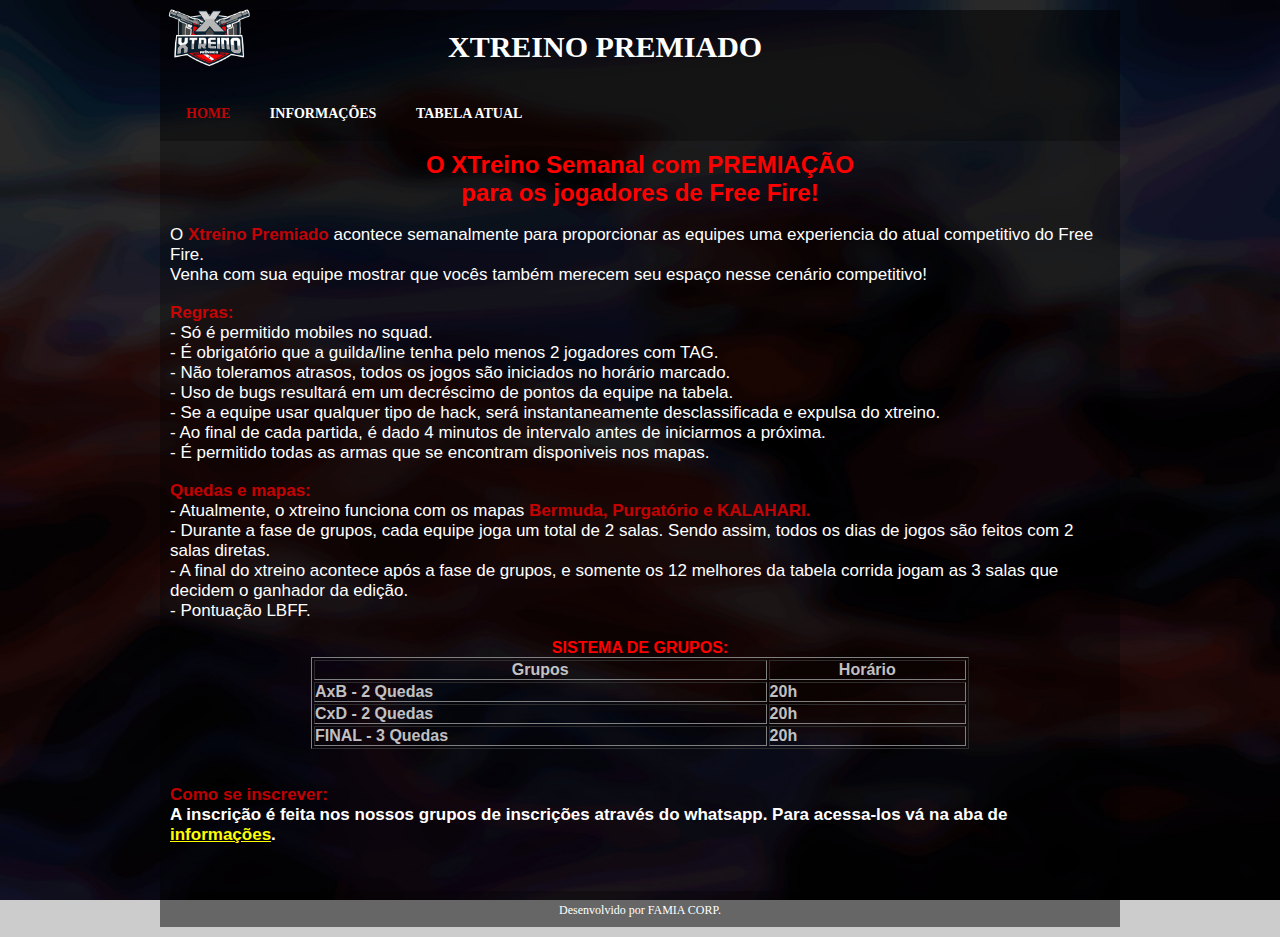
<file: index.html>
<!DOCTYPE html>
<html lang="pt-br">
	<head>
		<meta charset="UTF-8"/>
		<meta name="viewport" content="width=device-width, initial-scale=1, shrink-to-fit=no">
		<title>XTreino Premiado Semanal</title>
		<link rel="stylesheet" type="text/css" href="/content/styleindex.css"/>
		<link rel="icon" href="/content/logon.png" type="image/png" />
	</head>

	<body>
		<div id="interface">
			<header id="cabecalho">
				<div id="titulo"><h1>XTREINO PREMIADO</h1></div>
				<a href="/" target="_self"><img id="logo" src="/content/logon.png"></a>
			</header>
		
			<nav id="menu">
				<ul>
					<li><a style="font-weight: bold; color: rgba(255, 0, 0, 0.75)" href="/" target="_self"><strong>HOME</strong></a></li>
					<li><a href="/info/" target="_self"><strong>INFORMAÇÕES</strong></a></li>
					<li><a href="/tabela/" target="_self"><strong>TABELA ATUAL</strong></a></li>
				</ul>
			</nav>
		
			<section id="principal">
				<h2 align="center" style="font-weight: bold; color: rgba(255, 0, 0)">O XTreino Semanal com PREMIAÇÃO</br> para os jogadores de Free Fire!</h2></br>
				<p>O <span style="font-weight: bold; color: rgba(255, 0, 0, 0.75)">Xtreino Premiado</span> acontece semanalmente para proporcionar as equipes uma experiencia do atual competitivo do Free Fire. </br>
				Venha com sua equipe mostrar que vocês também merecem seu espaço nesse cenário competitivo!</p></br>

				
			
				<p><span style="font-weight: bold; color: rgba(255, 0, 0, 0.75)">Regras:</span></br>
				- Só é permitido mobiles no squad.</br>
				- É obrigatório que a guilda/line tenha pelo menos 2 jogadores com TAG.</br>
				- Não toleramos atrasos, todos os jogos são iniciados no horário marcado.</br>
				- Uso de bugs resultará em um decréscimo de pontos da equipe na tabela.</br>
				- Se a equipe usar qualquer tipo de hack, será instantaneamente desclassificada e expulsa do xtreino.</br>
				- Ao final de cada partida, é dado 4 minutos de intervalo antes de iniciarmos a próxima.</br>
				- É permitido todas as armas que se encontram disponiveis nos mapas.
				</p></br>
				<p><span style="font-weight: bold; color: rgba(255, 0, 0, 0.75)">Quedas e mapas:</span></br>
				- Atualmente, o xtreino funciona com os mapas <span style="font-weight: bold; color: rgba(255, 0, 0, 0.75)">Bermuda, Purgatório e KALAHARI.</span></br>
				- Durante a fase de grupos, cada equipe joga um total de 2 salas. Sendo assim, todos os dias de jogos são feitos com 2 salas diretas.</br>
				- A final do xtreino acontece após a fase de grupos, e somente os 12 melhores da tabela corrida jogam as 3 salas que decidem o ganhador da edição.</br>
				- Pontuação LBFF.</br>
				</p></br>
				
				<table border="1" width="500px" align>
					<caption style="font-weight: bold; color: rgba(255, 0, 0)">SISTEMA DE GRUPOS:</caption>
					<tr>
						
						<th>Grupos</th>
        				<th>Horário</th>

        				<tr>
					        
					        <td>AxB - 2 Quedas</td>
					        <td>20h</td>
					    </tr>
					    <tr>
					        
					        <td>CxD - 2 Quedas</td>
					        <td>20h</td>
					    </tr>
					   
					    <tr>
					        
					        <td>FINAL - 3 Quedas</td>
					        <td>20h</td>
					    </tr>

					</tr>

				</table>
			</br>
			
			</br>
				
				<p><span style="font-weight: bold; color: rgba(255, 0, 0, 0.75)">Como se inscrever:</span></br>
				<span style="font-weight: bold">A inscrição é feita nos nossos grupos de inscrições através do whatsapp. Para acessa-los vá na aba de <a href="/info/" target="_self">informações</a>.</span></p>
				</br></br>
				
				
			</section>
			<footer>
				<p><span style="color:white; font-size:12px">Desenvolvido por FAMIA CORP.</span></p>
			</footer>
		</div>
	</body>
</html>
</file>
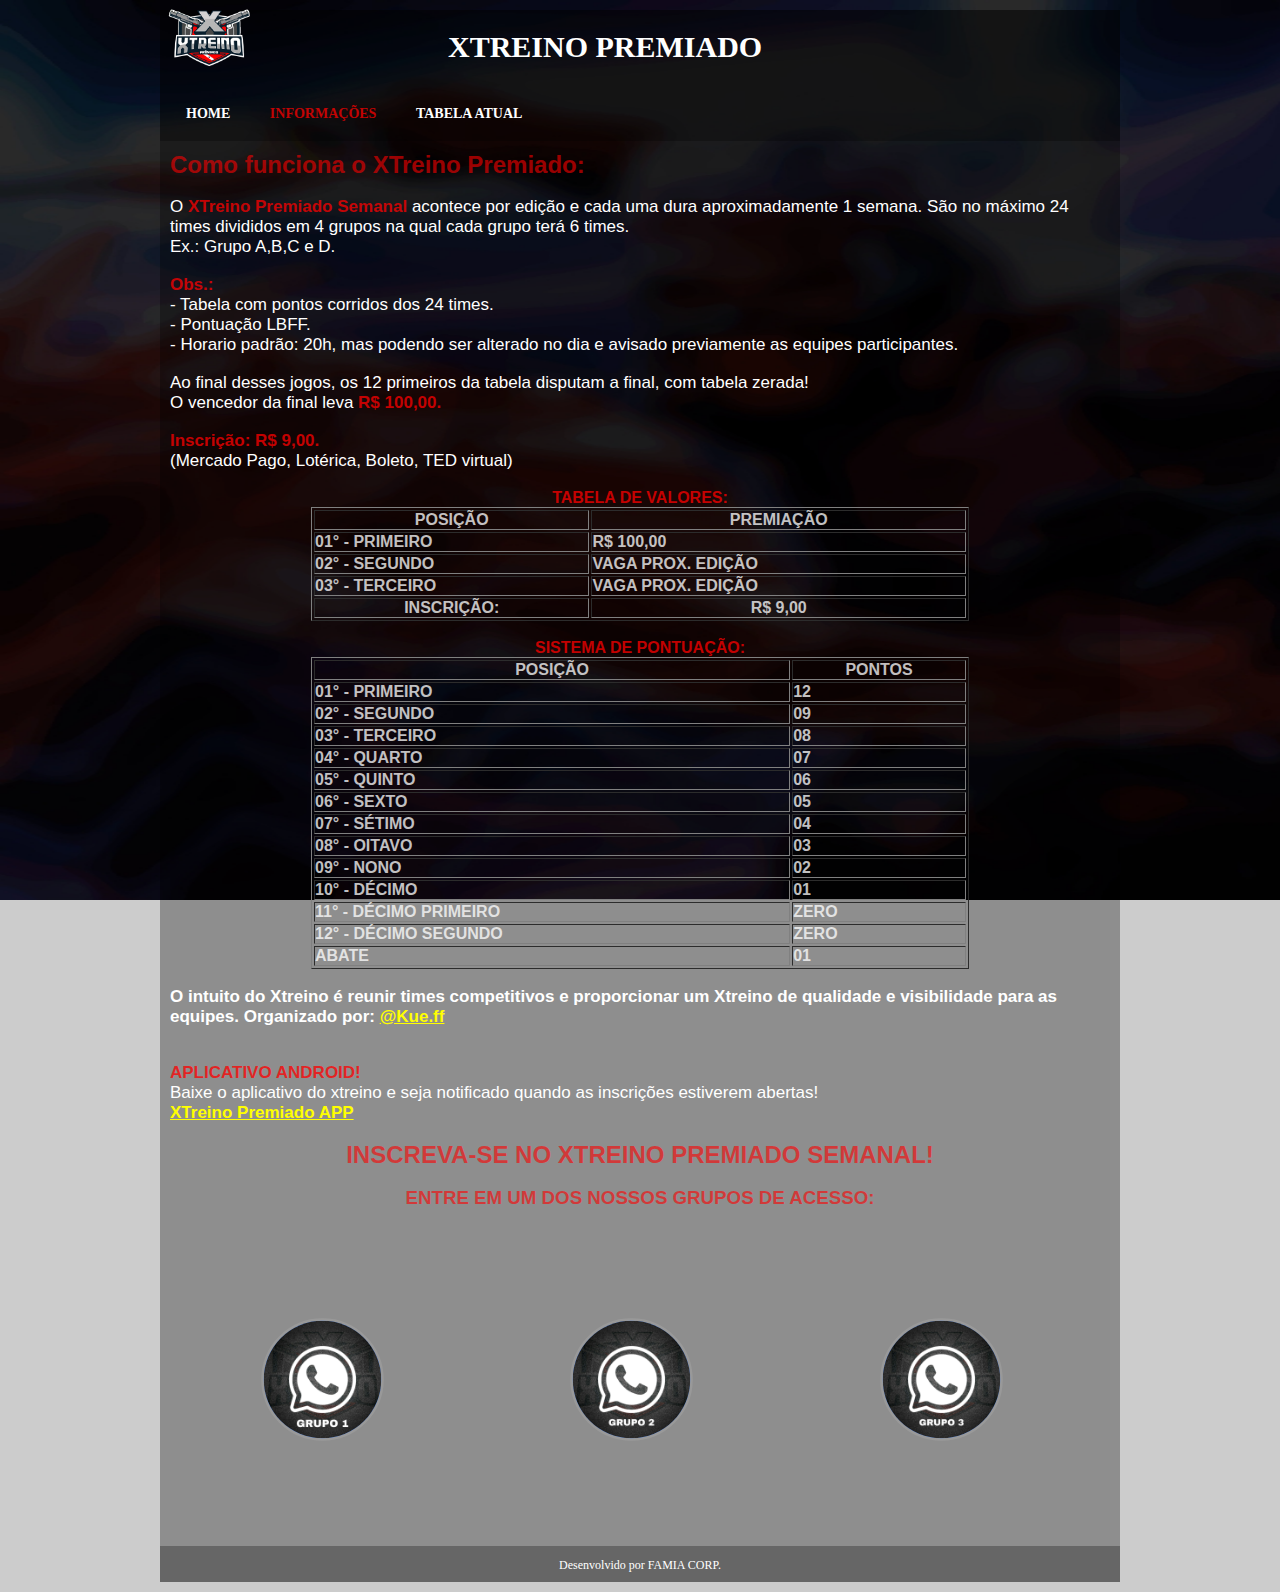
<file: info/index.html>
<!DOCTYPE html>
<html lang="pt-br">
	<head>
		<meta charset="UTF-8"/>
		<meta name="viewport" content="width=device-width, initial-scale=1, shrink-to-fit=no">
		<title>Info XTreino Premiado Semanal</title>
		<link rel="stylesheet" type="text/css" href="/content/styleindex.css"/>
		<link rel="icon" href="/content/logon.png" type="image/png" />
	</head>

	<body>
		<div id="interface">
			<header id="cabecalho">
				<div id="titulo"><h1>XTREINO PREMIADO</h1></div>
				<a href="/" target="_self"><img id="logo" src="/content/logon.png"></a>
			</header>
		
			<nav id="menu">
				<ul>
					<li><a href="/" target="_self"><strong>HOME</strong></a></li>
					<li><a style="font-weight: bold; color: rgba(255, 0, 0, 0.75)" href="/info/" target="_self"><strong>INFORMAÇÕES</strong></a></li>
					<li><a href="/tabela/" target="_self"><strong>TABELA ATUAL</strong></a></li>
				</ul>
			</nav>
		
			<section id="principal">
				<h2>Como funciona o XTreino Premiado:</h2></br>
				<p>O <span style="font-weight: bold; color: rgba(255, 0, 0, 0.75)">XTreino Premiado Semanal</span> acontece por edição e cada uma dura aproximadamente 1 semana. São no máximo 24 times divididos em 4 grupos na qual cada grupo terá 6 times. </br>
				Ex.: Grupo A,B,C e D.</p>

				
			</br>
				<p><span style="font-weight: bold; color: rgba(255, 0, 0, 0.75)">Obs.:</span></br>
				- Tabela com pontos corridos dos 24 times. </br>
				- Pontuação LBFF.</br>
				- Horario padrão: 20h, mas podendo ser alterado no dia e avisado previamente as equipes participantes.</p></br>
				
				<p>
				Ao final desses jogos, os 12 primeiros da tabela disputam a final, com tabela zerada!</br>
				O vencedor da final leva <span style="font-weight: bold; color: rgba(255, 0, 0, 0.75)">R$ 100,00.</span></p></br>
				<p><span style="font-weight: bold; color: rgba(255, 0, 0, 0.75)">Inscrição: R$ 9,00.</span></br>
				(Mercado Pago, Lotérica, Boleto, TED virtual)</p></br>
				<table border="1" width="500px" align>
				
				<caption style="font-weight: bold; color: rgba(255, 0, 0, 0.75)">TABELA DE VALORES:</caption>
					<tr>
						
						<th>POSIÇÃO</th>
        				<th>PREMIAÇÃO</th>

        				<tr>
					        
					        <td>01° - PRIMEIRO</td>
					        <td>R$ 100,00</td>
					    </tr>
					    <tr>
					        
					        <td>02° - SEGUNDO</td>
					        <td>VAGA PROX. EDIÇÃO</td>
					    </tr>
					    <tr>
					        
					        <td>03° - TERCEIRO</td>
					        <td>VAGA PROX. EDIÇÃO</td>
					    </tr>
					    <th>INSCRIÇÃO:</th>
        				<th>R$ 9,00</th>
					</tr>

				</table>
				</br>
				
				<table border="1" width="500px" align>
					<caption style="font-weight: bold; color: rgba(255, 0, 0, 0.75)">SISTEMA DE PONTUAÇÃO:</caption>
					<tr>
						
						<th>POSIÇÃO</th>
        				<th>PONTOS</th>

        				<tr>
					        
					        <td>01° - PRIMEIRO</td>
					        <td>12</td>
					    </tr>
					    <tr>
					        
					        <td>02° - SEGUNDO</td>
					        <td>09</td>
					    </tr>
					    <tr>
					        
					        <td>03° - TERCEIRO</td>
					        <td>08</td>
					    </tr>
					    <tr>
					        
					        <td>04° - QUARTO</td>
					        <td>07</td>
					    </tr>
					    <tr>
					        <td>05° - QUINTO</td>
					        <td>06</td>
					    </tr>
						<tr>
					        <td>06° - SEXTO</td>
					        <td>05</td>
					    </tr>
						<tr>
					        <td>07° - SÉTIMO</td>
					        <td>04</td>
					    </tr>
						<tr>
					        <td>08° - OITAVO</td>
					        <td>03</td>
					    </tr>
						<tr>
					        <td>09° - NONO</td>
					        <td>02</td>
					    </tr>
						<tr>
					        <td>10° - DÉCIMO</td>
					        <td>01</td>
					    </tr>
						<tr>
					        <td>11° - DÉCIMO PRIMEIRO</td>
					        <td>ZERO</td>
					    </tr>
						<tr>
					        <td>12° - DÉCIMO SEGUNDO</td>
					        <td>ZERO</td>
					    </tr>
					    <tr>
					        
					        <td>ABATE</td>
					        <td>01</td>
					    </tr>
					</tr>

				</table>
				</br>
				
				
				
				
				<p><span style="font-weight: bold">O intuito do Xtreino é reunir times competitivos e proporcionar um Xtreino de qualidade e visibilidade para as equipes. Organizado por: <a href="https://www.instagram.com/kue.ff" target="_bank">@Kue.ff</a></span></p>
				</br></br>
				<p><span style="font-weight: bold; color: rgba(255, 0, 0, 0.75)">APLICATIVO ANDROID!</span></br>
				<a style="color: rgba(255, 255, 255)">Baixe o aplicativo do xtreino e seja notificado quando as inscrições estiverem abertas!</a> </br>
				<a href="https://xtpa.github.io/app/xtreinoparazao.apk" target="_blank"><strong>XTreino Premiado APP</strong></a></p></br>
				<h2 id="inscricao">INSCREVA-SE NO XTREINO PREMIADO SEMANAL!</h2></br>
				<h3 id="inscricao">ENTRE EM UM DOS NOSSOS GRUPOS DE ACESSO:</h3></br>
				<a href="https://chat.whatsapp.com/JWy5hMBoJWXB1v1wtsx390" target="_blank"><img class="icon" id="what1" alt="Inscrição no Grupo1" src="/content/what1.jpg"/></a>
				<a href="https://chat.whatsapp.com/Bznd2G87PtMFLEzQgIfP9R" target="_blank"><img class= "icon" id= "what2" alt="Inscrição no Grupo2" src="/content/what2.jpg"/></a>
				<a href="https://chat.whatsapp.com/CM912zMUAe3FJ6POc2Iv5B" target="_blank"><img class= "icon" id="what3" alt="Inscrição no Grupo3" src="/content/what3.jpg"/></a>
				</br>
			</section>
			<footer>
				<p><span style="color:white; font-size:12px">Desenvolvido por FAMIA CORP.</span></p>
			</footer>
		</div>
	</body>
</html>
</file>
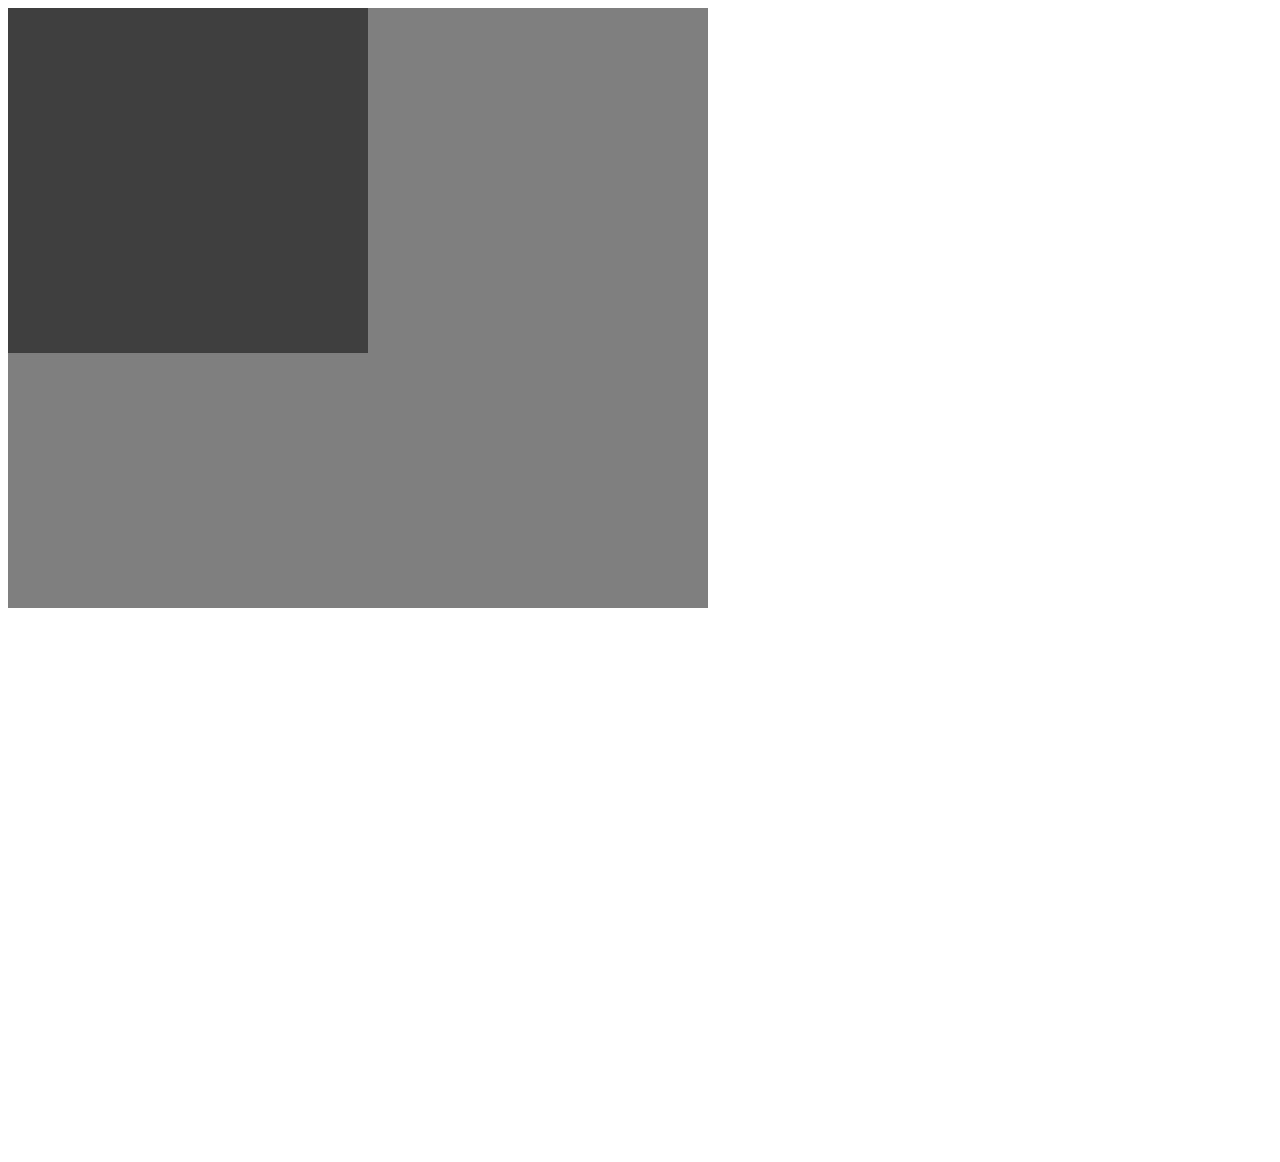
<file: tabela/tabela.html>
<!DOCTYPE html>
<html lang="pt-br">
	<head>
		<link rel="stylesheet" type="text/css" href="/content/tabela.css"/>
	</head>
	<body>
		<div class="oiframe">
			<iframe class="iframezinho" rel="nofollow" frameborder="0" scrolling="no" src="https://docs.google.com/spreadsheets/u/1/d/1rwq766FFm2QDdHH7SL4nOBTBtfPHoo-OVU14igYH7Ns/htmlembed?single=true&gid=444186067&range=A1:V22&widget=false&chrome=false&headers=false"></iframe>
		</div>
	<body>
</html>
</file>
<file: content/styleindex.css>
@charset "UTF-8";

*{
	padding: 0px;
	margin: 0px;
}

div h1{
	display: block;
	margin-left: 30%;
	padding-top: 20px;
	padding-bottom: 5px;
	color: white;
	font-family: Verdana;
	font-size: 30px;
	position: relative;
}

header{
	background-color: rgba(0, 0, 0, 0.5);
	height: 80px;
	padding: 0px;
	margin: 0px;
}

h2#inscricao{
	text-align:center;
}
h3#inscricao{
	text-align:center;
}


.icon:hover,
.icon:focus {
    border-color: red;
    transition: all .5s;
    
}
.icon {
  margin: 30px;
  border-radius: 50%;
  width: 25%;
  height: 25%;
  display: inline;
  background-color: cornflowerblue;
  border: 5px solid #999;
  animation: bounce 1s infinite alternate;
  -webkit-animation: bounce 0.5s infinite alternate;
  transition: transform 1s;
  transform: translateX(0) scale(0.5);
}
@keyframes bounce {
  from {
    transform: translateY(0px);
  }
  to {
    transform: translateY(-15px);
  }
}
@-webkit-keyframes bounce {
  from {
    transform: translateY(0px);
  }
  to {
    transform: translateY(-15px);
  }
}
@keyframes go-back {
    0% {
        transform: translateX(100px);
    }
    100% {
        transform: translateX(0);
    }
}

section{
	color: rgba(255, 0, 0, 0.6);
	background-color: rgba(0,0,0,0.3);
	font-family: Arial;
	padding: 10px;
}
section a:link {
  color: rgb(255, 255, 0);
}

section a:visited {
  color: rgb(180, 150, 0);
}

section a:hover {
  color: rgb(255, 120, 0);;
}

section a:active {
  color: darkred;
}

table{
	font-weight: bold; 
	color: rgba(255, 255, 255, 0.75);
	justify-content: center;
	margin: 0 auto;
	animation: go-back 1s;
	width: 70%;
	height: 70%;
}

body{
	font-family: Arial;
	background-image: URL("backgroundn.png");
	background-repeat: no-repeat;
    background-attachment: fixed;
    background-size: 200% 100%;
	background-color: #CCCCCC;
	padding: 10px;
}

footer{
	background-color: rgba(0,0,0,0.5);
	color: #FFFFFF;	
	font-family: Verdana;
	font-size: 12px;
	text-align: center;
	padding: 8px;
}

nav{
	background-color: rgba(0,0,0,0.5);
	height: 35px;
	padding: 8px;
	font-family: Verdana;
	font-size: 14px;
	transition: all  .5s;
}

nav ul{
	height: auto;
	padding: 8px 0px;
	margin: 0px;
}

nav li{
	display: inline;
	padding: 10px;
	margin: 0px;
}
nav a{
	padding: 8px 8px 8px 8px;
	color: #FFFFFF;
	text-decoration: none;
}

nav a:hover{
	background-color: white;
	color: black;
}

img#logo{
	display: block;
	width: 100px;
	float: right;
	margin-top: -70px;
	position: absolute;
}

@media all and (min-width:960px){
	body{
		width: 960px;
		margin: auto;
	} 
}

@media all and (max-width:480px){
	nav{
		height: 100%;	
	}
	nav li{
		display: block;
		padding: 10px;
		margin: 0px;
	}
}
	
p{
	color: white;
	font-size: 17px;
}
</file>
<file: content/tabela.css>
.iframezinho {
		background-color:rgba(0, 0, 0, 0.5);
		color:rgba(0, 0, 0, 0.5);
		height: 1150px;
		width: 1200px;
		transform: scale(0.3);
		transform-origin: 0 0;
		
}
.oiframe {
	height: 600px;
	width: 700px;
	background-color:rgba(0, 0, 0, 0.5);
  top: 0;
  left: 0;
  bottom: 0;
  right: 0;
}
</file>
